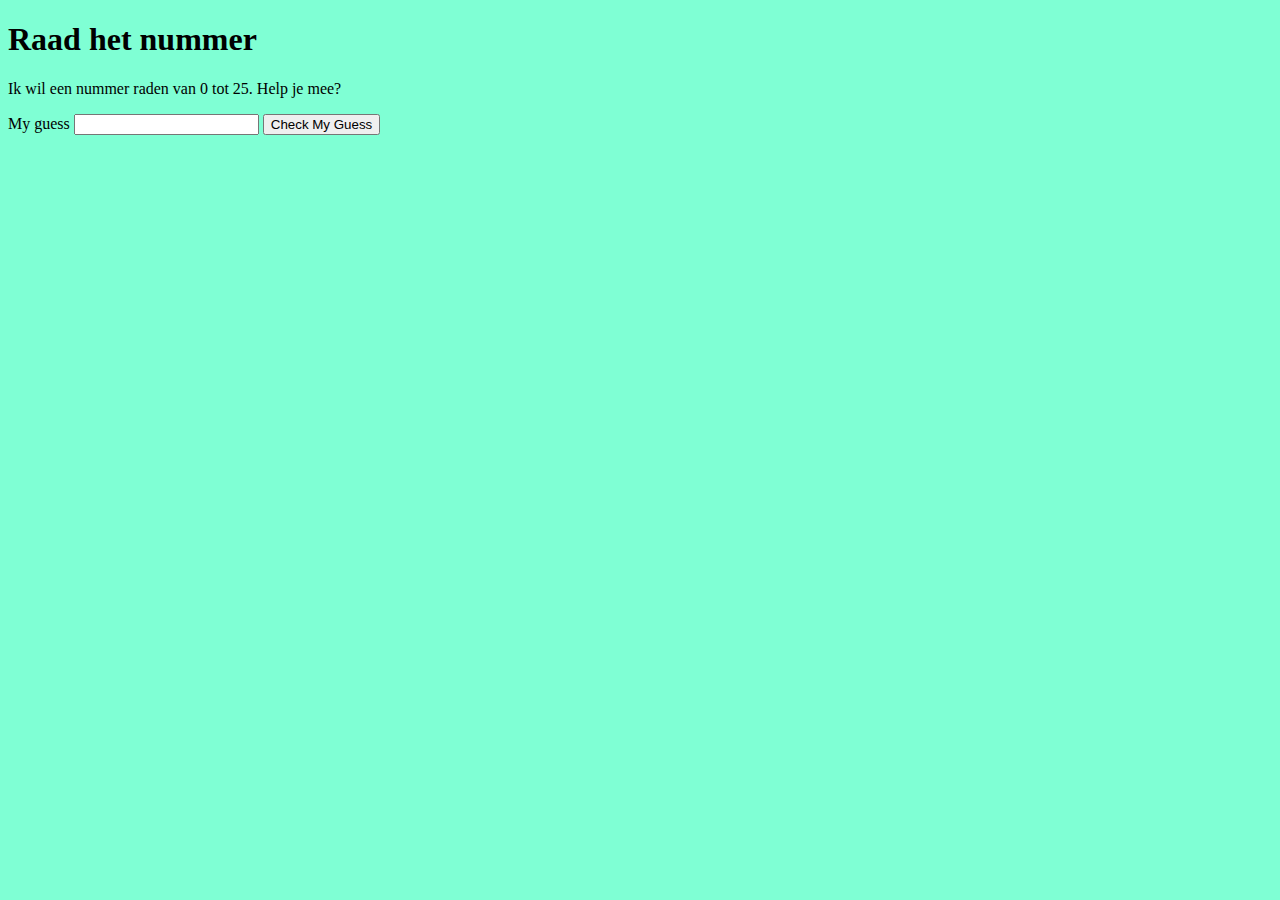
<file: Opdracht_013/index.html>
<!DOCTYPE html>
<html lang="en">
  <head>
    <meta charset="UTF-8" />
    <meta http-equiv="X-UA-Compatible" content="IE=edge" />
    <meta name="viewport" content="width=device-width, initial-scale=1.0" />
    <link rel="stylesheet" type="text/css" href="numbergame.css" />
    <title>Guess the number game</title>
  </head>
  <body>
    <h1>Raad het nummer</h1>
    <p>Ik wil een nummer raden van 0 tot 25. Help je mee?</p>

    <label for="guess">My guess</label>
    <input type="number" id="guess" />
    <input type="submit" id="submitGuess" value="Check My Guess" />

    <p id="feedback"></p>
    <script></script>
  </body>
</html>
</file>
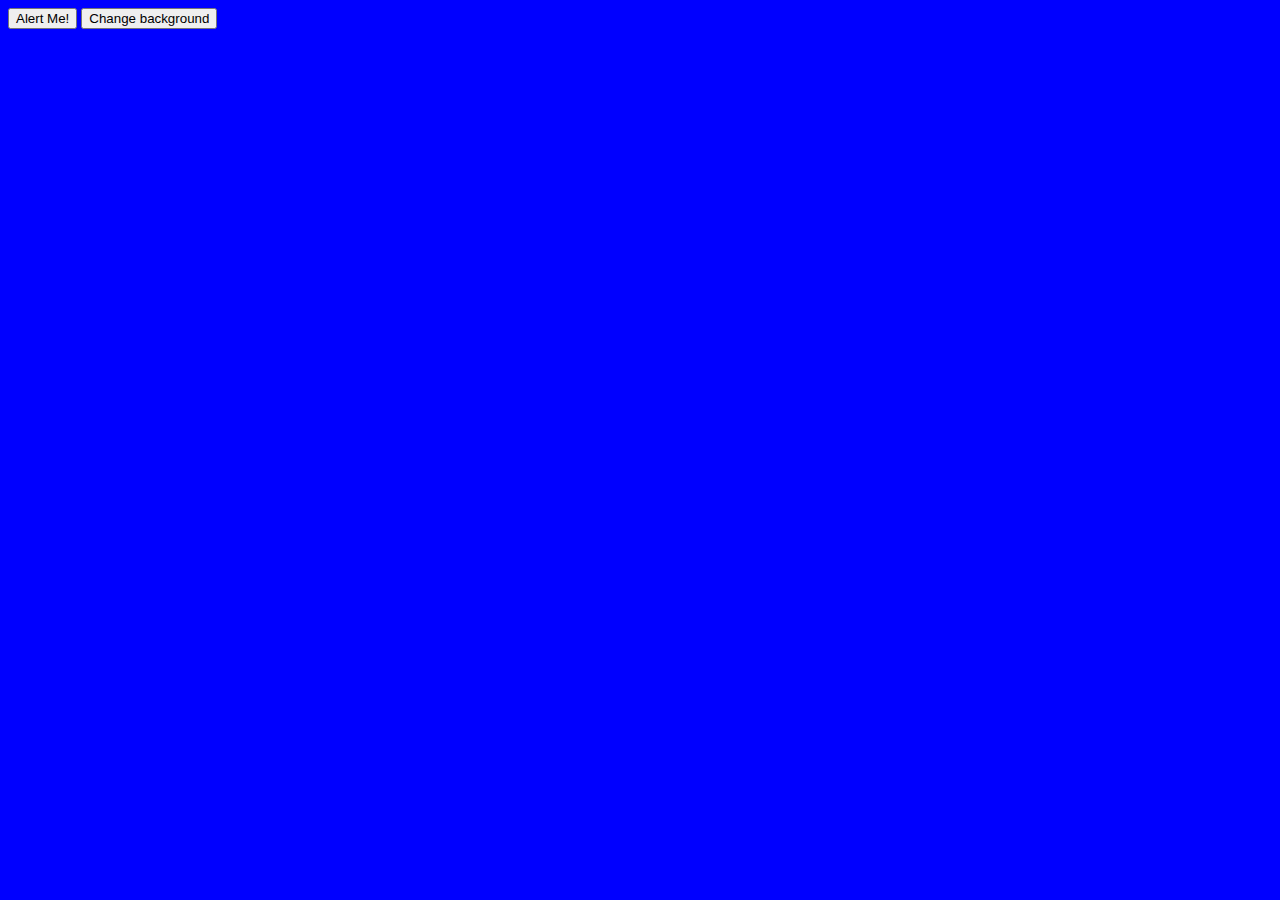
<file: Opdracht_015/index.html>
<!DOCTYPE html>
<html>
  <head>
    <title>Practice Event Handlers</title>
    <script defer src="script.js"></script>
    <link rel="stylesheet" href="style.css" />
  </head>

  <body class="blue-background">
    <button id="mybutton" type="button" class="btn-alert">Alert Me!</button>
    <button id="changebutton" type="button" class="btn-change">
      Change background
    </button>
  </body>
</html>
</file>
<file: Opdracht_013/numbergame.css>
body {
  background-color: aquamarine;
}
</file>
<file: Opdracht_015/style.css>
.blue-background {
  background-color: blue;
}
.red-background {
  background-color: red;
}
</file>
